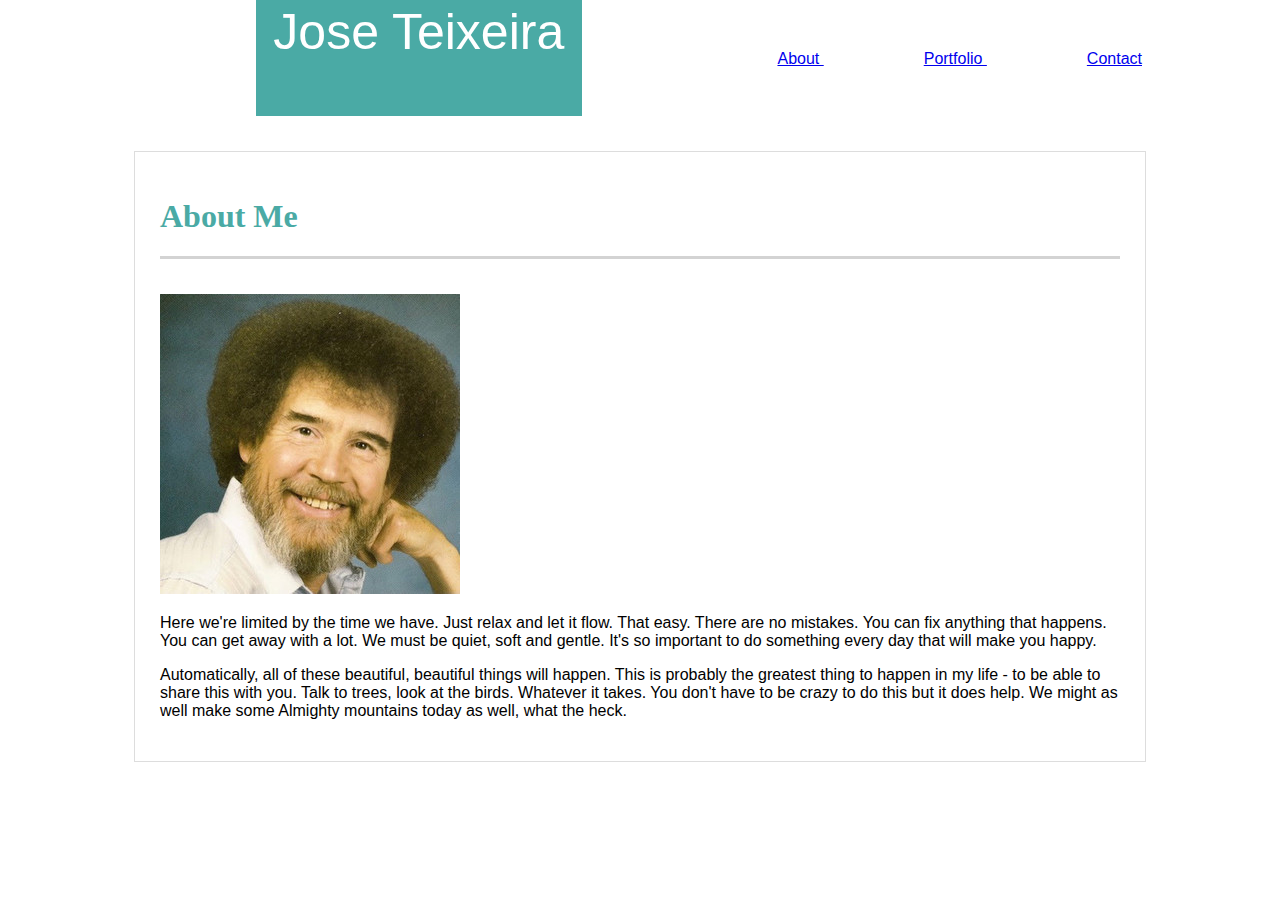
<file: index.html>
<!DOCTYPE html>
<html>
<head>
    <meta charset="utf-8" />
    <meta http-equiv="X-UA-Compatible" content="IE=edge">
    <title>My Portfolio</title>
    <meta name="viewport" content="width=device-width, initial-scale=1">
    <link rel="stylesheet" type="text/css" media="screen" href="assets/css/style.css" />
    <link rel="stylesheet" type="text/css" media="screen" href="assets/css/about.css" />
</head>
<body class="body">
    
    <div class="mainheader">
        <header class="name"> Jose Teixeira </header>
    </div>

    <div class="clearfix">
    <div class="buttons">
            <a href="index.html" id="about"> About </a>
            <a href="portfolio.html" id="portfolio"> Portfolio </a>
            <a href="contact.html" id="contact"> Contact </a>
    </div>
    </div>
    
    <div class="clearfix">
    <div class="content">
    
            <div class="about_content">
                <h1> About Me </h1>
        
                <div class="line"> </div>

                    <img src="assets/images/me.jpeg" class="selfie">

                    <p>Here we're limited by the time we have. Just relax and let it flow. That easy. There are no mistakes. You can fix anything that happens. You can get away with a lot. We must be quiet, soft and gentle. It's so important to do something every day that will make you happy.</p>

                    <p>Automatically, all of these beautiful, beautiful things will happen. This is probably the greatest thing to happen in my life - to be able to share this with you. Talk to trees, look at the birds. Whatever it takes. You don't have to be crazy to do this but it does help. We might as well make some Almighty mountains today as well, what the heck.</p>

            </div>








    </div>
    </div>
</body>
</html>
</file>
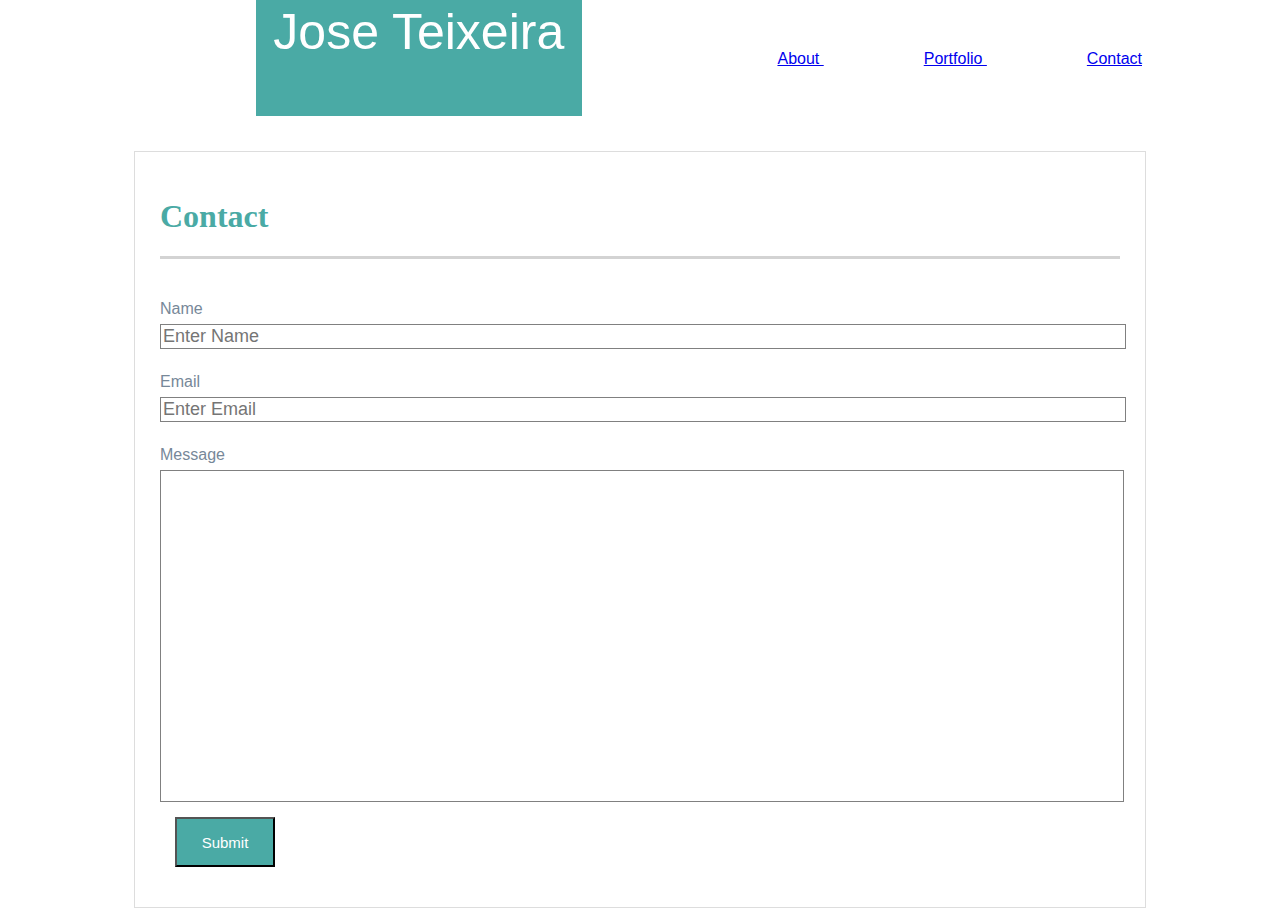
<file: contact.html>
<!DOCTYPE html>
<html>
<head>
    <meta charset="utf-8" />
    <meta http-equiv="X-UA-Compatible" content="IE=edge">
    <title>My Portfolio</title>
    <meta name="viewport" content="width=device-width, initial-scale=1">
    <link rel="stylesheet" type="text/css" media="screen" href="assets/css/style.css" />
    <link rel="stylesheet" type="text/css" media="screen" href="assets/css/contact.css" />
</head>
<body class="body">
    
        <div class="mainheader">
            <header class="name"> Jose Teixeira </header>
        </div>
    
        <div class="clearfix">
        <div class="buttons">
                <a href="index.html" id="about"> About </a>
                <a href="portfolio.html" id="portfolio"> Portfolio </a>
                <a href="contact.html" id="contact"> Contact </a>
        </div>
        </div>
        
        <div class="clearfix">
        <div class="content">
        
            <div class="aboutme">
                <h1> Contact </h1>

                <div class="line"> </div>

                <form>
                        <div class="form-box">
                          <label for="Name">Name</label>
                          <input type="text" class="box" placeholder="Enter Name">
                        </div>
                        <br>
                        <div class="form-box">
                          <label for="Email">Email</label>
                          <input type="email" class="box" placeholder="Enter Email">
                        </div>
                        <br>
                        <div class="form-box">
                            <label for="Message">Message</label>
                            <input type="text" class="word-box">
                        </div>

                        <button type="submit" class="submit">Submit</button>
                      </form>
            </div>
    
    
    
    
    
    
    
    
    
    
    
        </div>
        </div>
    </body>
</html>
</file>
<file: assets/css/style.css>
.body {
    background-image: url(https://i.pinimg.com/originals/7e/f7/af/7ef7afec8113fa43891f4077c4069221.jpg);
    font-family: 'Arial', 'Helvetica Neue', 'Helvetica, sans-serif';
    margin: 0%;
}
.content {
    height: px;
    width: 960px; 
    background-color: #ffffff;
    border: 1px solid #dddddd;
    padding: 25px;
    margin-top: 25px;
    margin-left: auto;
    margin-right: auto;
    margin-bottom: 0px;
}

.mainheader {
    background-color: #ffffff;
    border-color: #cccccc;
    position: relative;
    top: -10px;
    width: 100%;
}

.name {
    display: block;
    background-color: #4aaaa5;
    padding: 1%;
    text-align: center;
    font-size: 50px;
    color: #ffffff;
    position: relative;
    margin-left: 20%;
    height: 100px;
    width: 300px;
}

.buttons {
    position: absolute;
    top: 50px;
    right: -40px;
    float: right;
    padding-right: 10%;
    display: block;
    height: auto;
    width: auto;
    text-align: center;
}

.line {
    background-color: lightgray;
    width: 100%;
    height: 3px;
    margin-top: 10px;
    margin-bottom: 35px
}

h1 {
    font-family: 'Georgia', Times, 'Times New Roman', serif;
    color:  #4aaaa5;
}

#about {
    margin: 50px;
}

#portfolio {
    margin: 50px;
}

#contact {
    margin: 50px
}

.clearfix {
    overflow: auto;
}
</file>
<file: assets/css/about.css>
.selfie {
    position: relative;
}
</file>
<file: assets/css/contact.css>
.form-box {
    line-height: 30px;
    color: lightslategrey
}

.box {
    display: block;
    width: 100%;
    padding: auto;
    font-size: 18px;
    line-height: 15px;
    color: black;
    background-color: white;
    background-clip: padding-box;
    border: 1px solid grey;
}

.word-box {
    display: block;
    width: 69%;
    padding: 150px;
    font-size: 18px;
    line-height: 30px;
    color: black;
    background-color: white;
    background-clip: padding-box;
    border: 1px solid grey;
}

.submit {
    width: 100px;
    height: 50px;
    font-size: 15px;
    background-color: #4aaaa5;
    color: #ffffff;
    margin: 15px;

}
</file>
